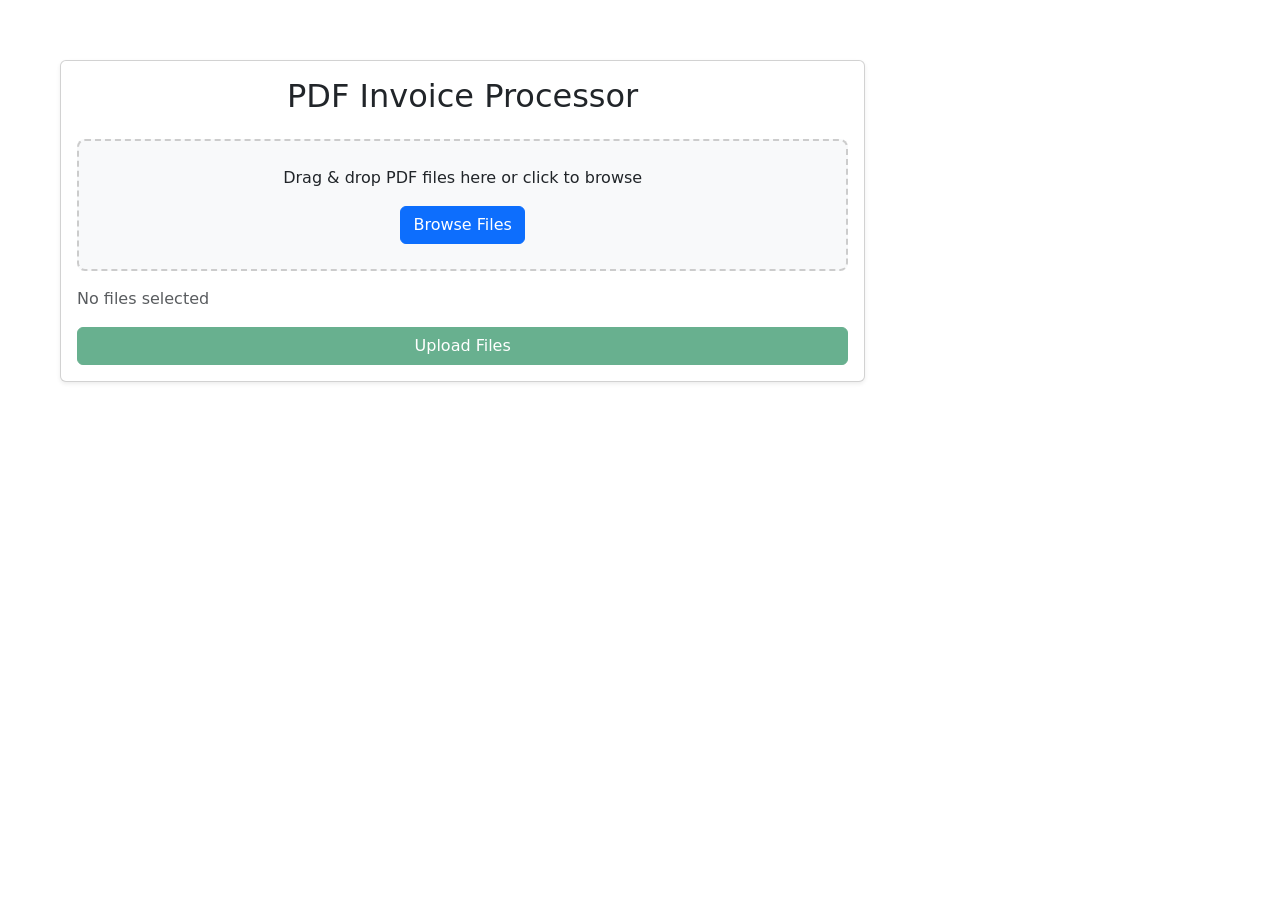
<file: templates/new_index.html>
<!DOCTYPE html>
<html lang="en">
<head>
    <meta charset="UTF-8">
    <meta name="viewport" content="width=device-width, initial-scale=1.0">
    <title>PDF Invoice Processor</title>
    <link href="https://cdn.jsdelivr.net/npm/bootstrap@5.3.0/dist/css/bootstrap.min.css" rel="stylesheet">
    <script src="https://cdnjs.cloudflare.com/ajax/libs/jquery/3.6.0/jquery.min.js"></script>
    <style>
        .file-item {
            margin-bottom: 5px;
            padding: 8px;
            border-radius: 4px;
            background-color: #f8f9fa;
        }
        .processing-spinner {
            width: 1.5rem;
            height: 1.5rem;
        }
        .result-card {
            margin-top: 20px;
            border-left: 4px solid #0d6efd;
        }
        .file-drop-area {
            border: 2px dashed #ccc;
            border-radius: 8px;
            padding: 25px;
            text-align: center;
            background-color: #f8f9fa;
            transition: all 0.3s;
        }
        .file-drop-area.highlight {
            border-color: #0d6efd;
            background-color: #e9ecef;
        }
        #uploadProgress {
            display: none;
        }
        .success-icon {
            color: #198754;
        }
        .error-icon {
            color: #dc3545;
        }
    </style>
</head>
<body>
    <div class="" style="margin-top: 60px; margin-left: 60px;">
        <div class="row">
            <div class="col-md-8">
                <div class="card shadow-sm">
                    <div class="card-body">
                        <h2 class="card-title text-center mb-4">PDF Invoice Processor</h2>
                        
                        <!-- File Upload Section -->
                        <div class="file-drop-area mb-3" id="dropArea">
                            <div>
                                <i class="bi bi-cloud-arrow-up fs-1"></i>
                                <p>Drag & drop PDF files here or click to browse</p>
                                <input type="file" id="fileInput" multiple accept=".pdf" class="d-none">
                                <button class="btn btn-primary" id="browseButton">Browse Files</button>
                            </div>
                        </div>
                        
                        <!-- Selected Files List -->
                        <div id="fileList" class="mb-3"></div>
                        
                        <!-- Upload Button -->
                        <div class="d-grid gap-2">
                            <button class="btn btn-success" id="uploadButton" disabled>
                                Upload Files
                            </button>
                        </div>
                        
                        <!-- Progress Bar -->
                        <div class="mt-3" id="uploadProgress">
                            <div class="progress">
                                <div class="progress-bar progress-bar-striped progress-bar-animated" 
                                     role="progressbar" style="width: 100%"></div>
                            </div>
                            <p class="text-center mt-2" id="statusMessage">Processing...</p>
                        </div>
                        
                        <!-- Job ID Display -->
                        <div class="alert alert-info mt-3" id="jobIdContainer" style="display: none">
                            <strong>Job ID:</strong> <span id="jobId"></span>
                            <button class="btn btn-sm btn-outline-primary float-end" id="copyJobId">Copy</button>
                        </div>
                        
                        <!-- Results Section -->
                        <div id="resultsContainer" class="mt-4" style="display: none">
                            <h4 class="border-bottom pb-2">Results</h4>
                            <div id="resultsContent"></div>
                        </div>
                    </div>
                </div>
            </div>
        </div>
    </div>
    

    <script>
        $(document).ready(function() {
            // Variables
            let selectedFiles = [];
            let currentJobId = null;
            let pollingInterval = false;
            
            // Connect file input to browse button
            $("#browseButton").click(function() {
                $("#fileInput").click();
            });
            
            // Handle file selection
            $("#fileInput").change(function(e) {
                handleFiles(e.target.files);
            });
            
            // Drag and drop functionality
            const dropArea = document.getElementById('dropArea');
            
            ['dragenter', 'dragover', 'dragleave', 'drop'].forEach(eventName => {
                dropArea.addEventListener(eventName, preventDefaults, false);
            });
            
            function preventDefaults(e) {
                e.preventDefault();
                e.stopPropagation();
            }
            
            ['dragenter', 'dragover'].forEach(eventName => {
                dropArea.addEventListener(eventName, highlight, false);
            });
            
            ['dragleave', 'drop'].forEach(eventName => {
                dropArea.addEventListener(eventName, unhighlight, false);
            });
            
            function highlight() {
                dropArea.classList.add('highlight');
            }
            
            function unhighlight() {
                dropArea.classList.remove('highlight');
            }
            
            dropArea.addEventListener('drop', function(e) {
                const dt = e.dataTransfer;
                const files = dt.files;
                handleFiles(files);
            }, false);
            
            // Process selected files
            function handleFiles(files) {
                const pdfFiles = Array.from(files).filter(file => file.type === 'application/pdf');
                
                if (pdfFiles.length === 0) {
                    alert("Please select PDF files only.");
                    return;
                }
                
                selectedFiles = pdfFiles;
                updateFileList();
                $("#uploadButton").prop("disabled", selectedFiles.length === 0);
            }
            
            // Update file list display
            function updateFileList() {
                const fileList = $("#fileList");
                fileList.empty();
                
                if (selectedFiles.length === 0) {
                    fileList.html("<p class='text-muted'>No files selected</p>");
                    return;
                }
                
                selectedFiles.forEach((file, index) => {
                    const fileSize = formatFileSize(file.size);
                    const fileItem = $(`
                        <div class="file-item d-flex justify-content-between align-items-center">
                            <div>
                                <strong>${file.name}</strong> (${fileSize})
                            </div>
                            <button class="btn btn-sm btn-outline-danger remove-file" data-index="${index}">
                                &times;
                            </button>
                        </div>
                    `);
                    fileList.append(fileItem);
                });
                
                // Add event listeners for remove buttons
                $(".remove-file").click(function() {
                    const index = $(this).data("index");
                    selectedFiles.splice(index, 1);
                    updateFileList();
                    $("#uploadButton").prop("disabled", selectedFiles.length === 0);
                });
            }
            
            // Format file size
            function formatFileSize(bytes) {
                if (bytes < 1024) return bytes + " bytes";
                else if (bytes < 1048576) return (bytes / 1024).toFixed(1) + " KB";
                else return (bytes / 1048576).toFixed(1) + " MB";
            }
            
            // Handle file upload
            $("#uploadButton").click(function() {
                if (selectedFiles.length === 0) return;
                
                // Create form data
                const formData = new FormData();
                selectedFiles.forEach(file => {
                    formData.append("files", file);
                });
                
                // Show progress
                $("#uploadProgress").show();
                $("#statusMessage").text("Uploading files...");
                $("#uploadButton").prop("disabled", true);
                
                // Make AJAX request
                $.ajax({
                    url: "/upload",
                    type: "POST",
                    data: formData,
                    processData: false,
                    contentType: false,
                    success: function(response) {
                        // Show job ID
                        // debugger
                        if (!response.success){
                            alert(response.msg)
                            resultsContainer.show();
                            $("#uploadButton").prop("disabled", false);
                            return

                        }
                        $("#jobId").text(response['payload']);
                        $("#jobIdContainer").show();
                        
                        // Show upload results
                        $("#statusMessage").text("Files uploaded successfully. Processing...");
                        console.log('startPolling')
                        // Start polling for results
                        startPolling(response['payload']);
                    },
                    error: function(xhr, status, error) {
                        $("#statusMessage").text("Error: " + (xhr.responseJSON?.error || error));
                        $("#uploadProgress .progress-bar").addClass("bg-danger");
                    }
                });
            });
            
            // Copy job ID to clipboard
            $("#copyJobId").click(function() {
                const jobId = $("#jobId").text();
                navigator.clipboard.writeText(jobId).then(function() {
                    const originalText = $("#copyJobId").text();
                    $("#copyJobId").text("Copied!");
                    setTimeout(function() {
                        $("#copyJobId").text(originalText);
                    }, 2000);
                });
            });

            // Poll for results
             
            function startPolling(payload) {
                checkResults(payload)
                if (pollingInterval==false) {
                    console.log("No results yet!")
                    clearInterval(pollingInterval)
                };
                
                pollingInterval = setInterval(function() {
                    console.log("Polling for payload:",payload);
                    checkResults(payload);
                }, 3000); // Poll every 3 seconds
            }
            
            // Check for results
            function checkResults(payload) {
                // Create form data
                const formData = new FormData();
                selectedFiles.forEach(file => {
                    formData.append("payload", payload);
                });
                
                // Make AJAX request
                $.ajax({
                    url: "/result",
                    type: "POST",
                    data: formData,
                    processData: false,
                    contentType: false,
                    success: function(response) {
                        if (response.statusCode != 200) {
                            // Still processing, continue polling
                            $("#statusMessage").text(response.message);

                            return false;
                        }
                        console.log("Ajax response...")
                        console.log(response)
                        // Results are ready
                        clearInterval(pollingInterval);
                        $("#statusMessage").text("Processing complete!");
                        $("#uploadProgress .progress-bar").removeClass("progress-bar-animated").addClass("bg-success");
                        
                        // Display results
                        console.log("Response:", response);
                        displayResults(response);
                        return true
                    },
                    error: function(xhr, status, error) {
                        $("#statusMessage").text("Error retrieving results: " + (xhr.responseJSON?.error || error));
                        $("#uploadProgress .progress-bar").addClass("bg-danger");
                        clearInterval(pollingInterval);
                    }
                });
            }
            
            // Display results
            function displayResults(results) {
                const resultsContainer = $("#resultsContainer");
                const resultsContent = $("#resultsContent");
                resultsContent.empty();

                if (!results || !results.data || results.data.length === 0) {
                    resultsContent.html("<p class='text-muted'>No results available</p>");
                    resultsContainer.show();
                    return;
                }

                results.data.forEach(item => {
                    if (!item.json_response) return;

                    try {
                        const parsed = typeof item.json_response === 'string'
                            ? JSON.parse(item.json_response)
                            : item.json_response;

                        // Compact nested { value, conf } blocks into one-liners in the stringified JSON
                        const prettyPrinted = JSON.stringify(parsed, null, 2).replace(
                            /{\s+"value":\s*(.*?),\s+"conf":\s*(.*?)\s*}/g,
                            (match, value, conf) => `{ "value": ${value}, "conf": ${conf} }`
                        );

                        const resultCard = $(`
                            <div class="card result-card mb-3">
                                <div class="card-header bg-light">
                                    <strong>File:</strong> ${item.filename || 'Unknown file'}
                                </div>
                                <div class="card-body">
                                    <pre class="result-json">${prettyPrinted}</pre>
                                </div>
                            </div>
                        `);

                        resultsContent.append(resultCard);
                    } catch (error) {
                        console.error("Error parsing JSON response:", error);
                        resultsContent.append(`
                            <div class="alert alert-warning">
                                Error parsing results for ${item.filename || 'Unknown file'}
                            </div>
                        `);
                    }
                });

                resultsContainer.show();
                $("#uploadButton").prop("disabled", false);
            }

            // Initialize the page
            updateFileList();
        });
    </script>
</body>
</html>
</file>
